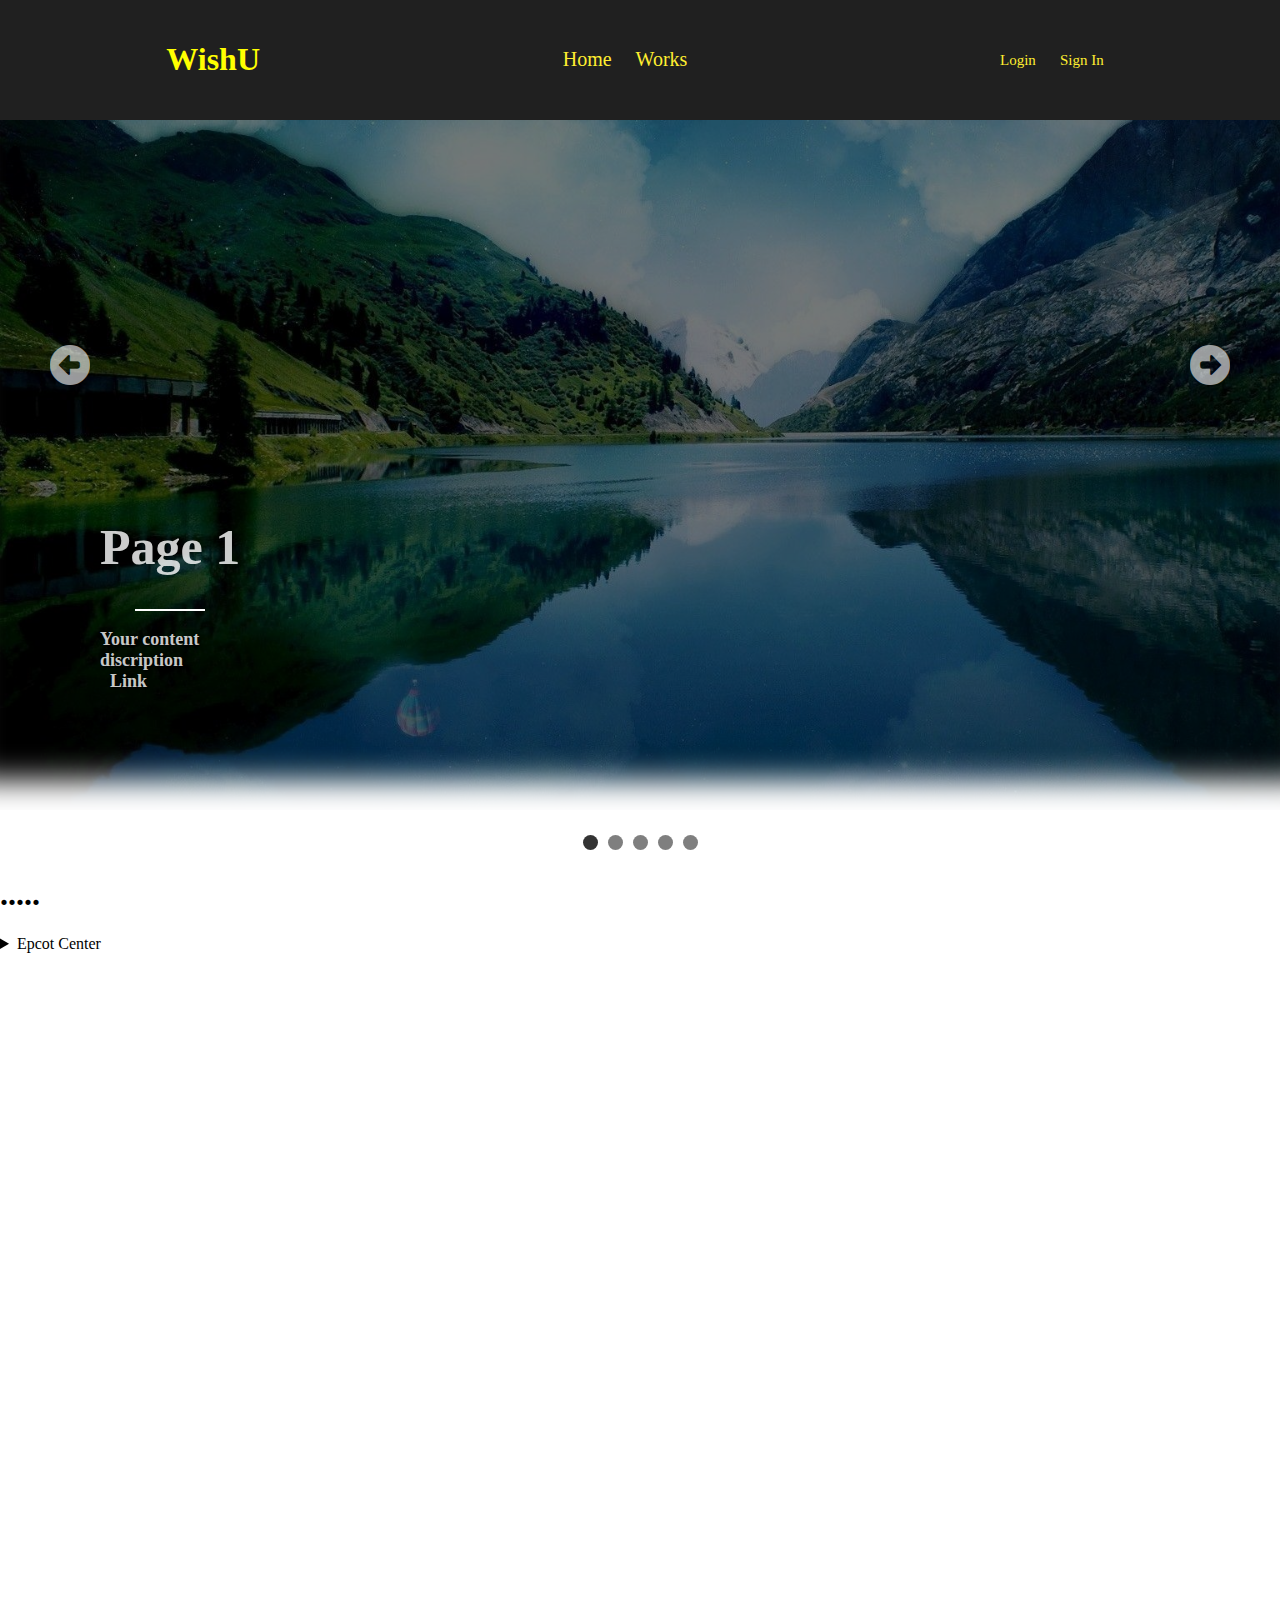
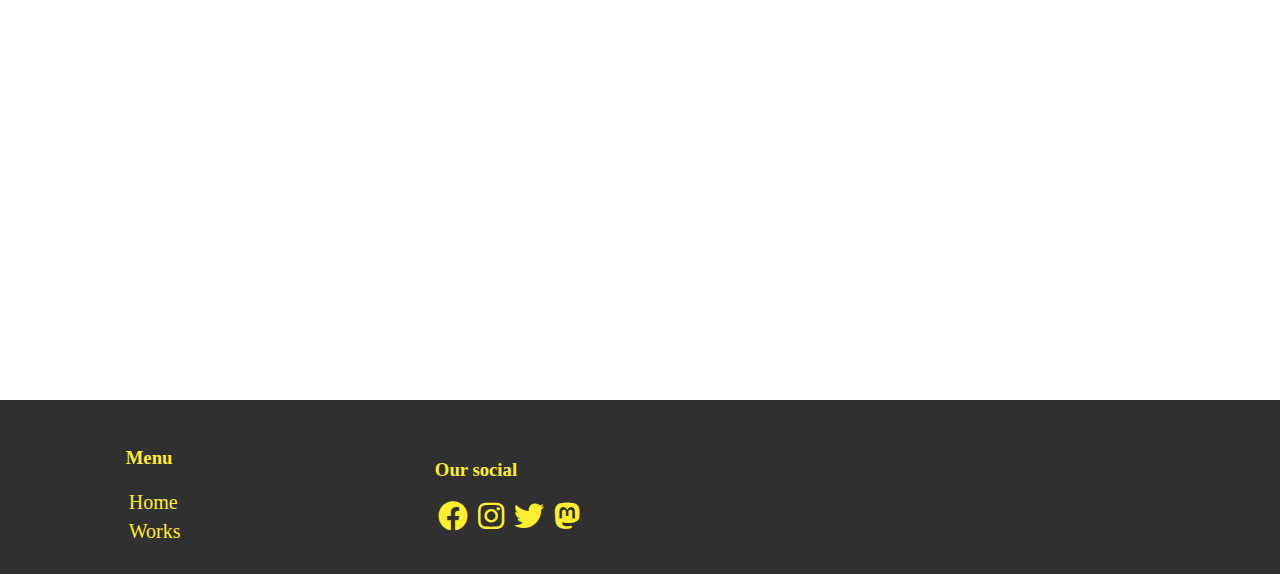
<file: index.html>
<!DOCTYPE html>
<html lang="en">
<head>
    <meta charset="UTF-8">
    <meta http-equiv="X-UA-Compatible" content="IE=edge">
    <meta name="viewport" content="width=device-width, initial-scale=1.0">
    <link rel="stylesheet" href="./css/main.css">
    <link rel="stylesheet" href="./css/slide.css">
    <link rel="stylesheet" href="./css/objectStyle.css">
    <link rel="stylesheet" href="https://cdnjs.cloudflare.com/ajax/libs/font-awesome/6.0.0-beta3/css/all.min.css">
    <script src="./js/main.js" defer></script>
    <script src="./js/slide.js" defer></script>
    <script src="./js/insObj.js" type="module" defer></script>
    <title>WishU</title>
</head>
<body>
    <!-- header part -->
    <header>
    </header>
    <!-- Main part -->
    <main>
            <!-- Slide  -->
            <div class="container">
        <div class="slideArrows">
            <i class="fas fa-arrow-alt-circle-left" id="btnLeft"></i>
            <i class="fas fa-arrow-alt-circle-right" id="btnRight"></i>
        </div>
        <div class="slide">
            <div class="slidepage slide1">
                <div class="black">
                    <div class="content">
                        <h1>Page 1</h1><hr><p>Your content <br> discription <br>
                            <a href="#about">Link</a></p>
                    </div>
                </div>
            </div>

            <div class="slidepage slide2">
                <div class="black">
                    <div class="content">
                        <h1>Page 2</h1><hr><p>Your content <br> discription <br>
                            <a href="#about">Link</a></p>
                    </div>
                </div>
            </div>

            <div class="slidepage slide3">
                <div class="black">
                    <div class="content">
                        <h1>Page 3</h1><hr><p>Your content <br> discription <br>
                            <a href="#about">Link</a></p>
                    </div>
                </div>
            </div>

            <div class="slidepage slide4">
                <div class="black">
                    <div class="content">
                        <h1>Page 4</h1><hr><p>Your content <br> discription <br>
                            <a href="#about">Link</a></p>
                    </div>
                </div>
            </div>

            <div class="slidepage slide5">
                <div class="black">
                    <div class="content">
                        <h1>Page 5</h1><hr><p>Your content <br> discription <br>
                            <a href="#about">Link</a></p>
                    </div>
                </div>
            </div>
        </div>
    </div>
    <div class="dots">
        <div class="dot activeDot" id="dot1"></div>
        <div class="dot" id="dot2"></div>
        <div class="dot" id="dot3"></div>
        <div class="dot" id="dot4"></div>
        <div class="dot" id="dot5"></div>
    </div>
    <!-- slide end -->
    <!-- Insert object -->
    <h1>.....</h1>
    <div class="objectInContainer">
        
    </div>
        <details>
            <summary>Epcot Center</summary>
            <h1>sss</h1>
          </details>
    </main>

    <!-- footer part -->
    <footer>
    </footer>
</body>
</html>
</file>
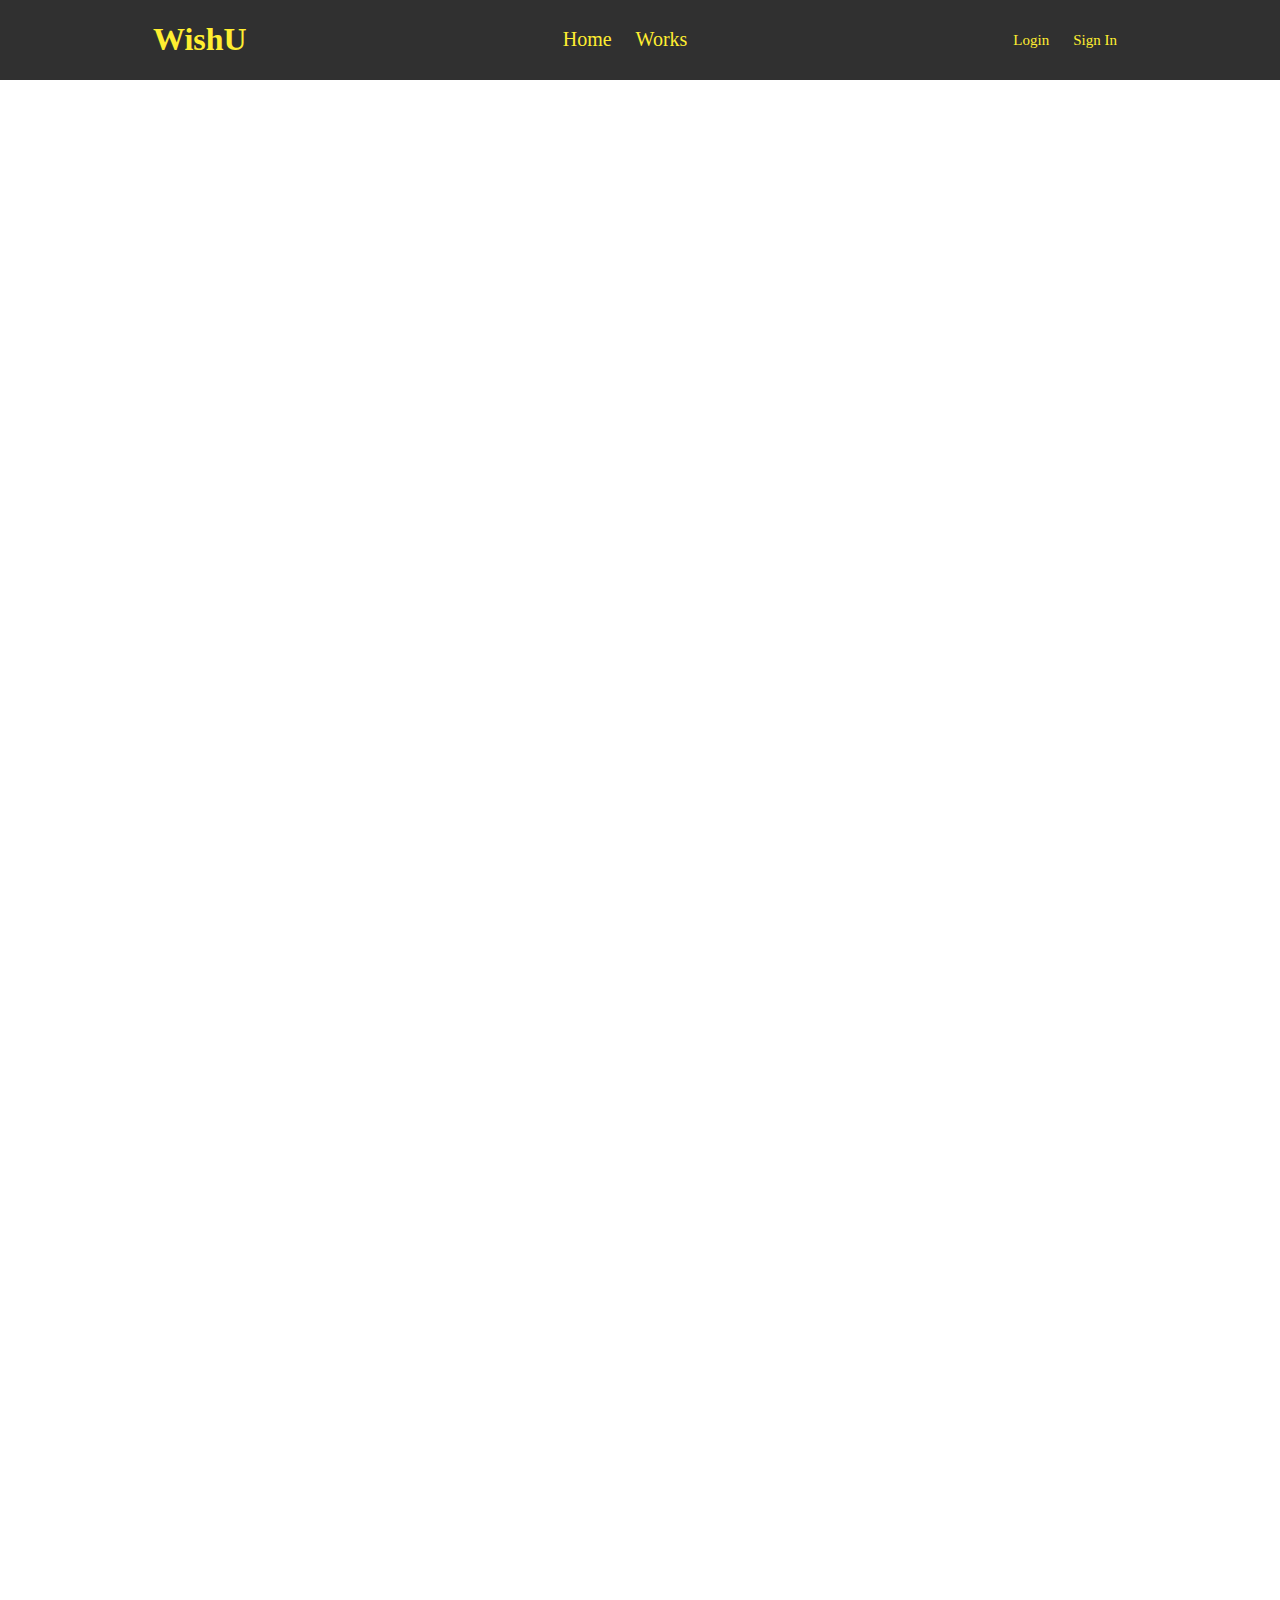
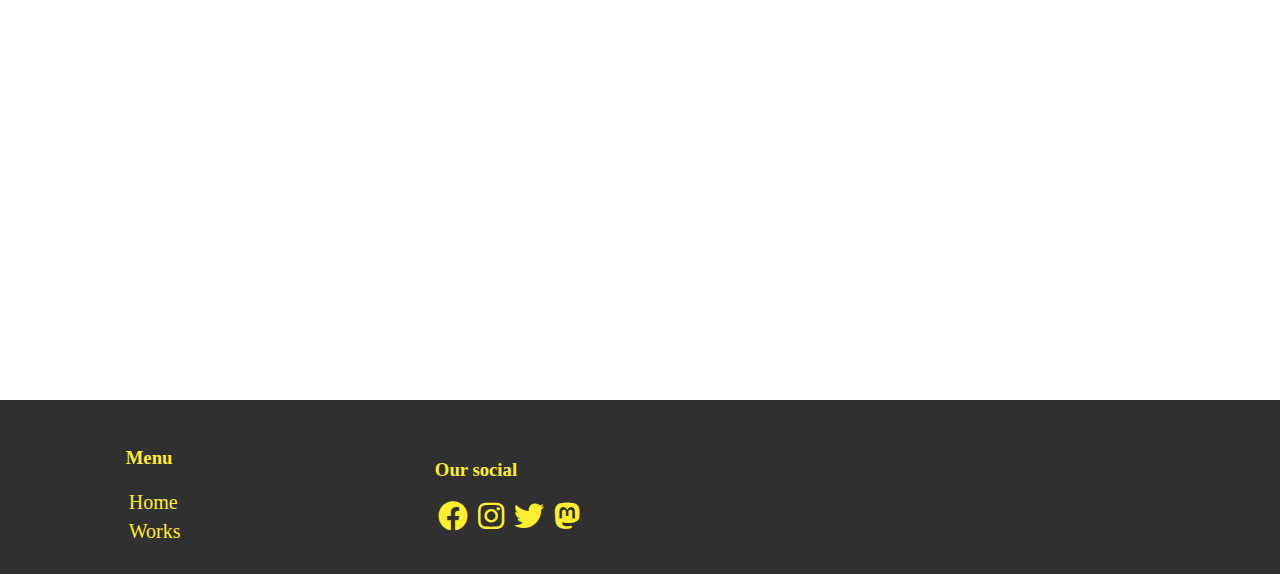
<file: work.html>
<!DOCTYPE html>
<html lang="en">
<head>
    <meta charset="UTF-8">
    <meta http-equiv="X-UA-Compatible" content="IE=edge">
    <meta name="viewport" content="width=device-width, initial-scale=1.0">
    <link rel="stylesheet" href="./css/main.css">
    <link rel="stylesheet" href="https://cdnjs.cloudflare.com/ajax/libs/font-awesome/6.0.0-beta3/css/all.min.css">
    <script src="./js/main.js" defer></script>
    <title>WishU</title>
</head>
<body>
    <!-- header part -->
    <header>
    </header>
    <!-- Main part -->
    <main>

    </main>

    <!-- footer part -->
    <footer>
    </footer>
</body>
</html>
</file>
<file: css/main.css>
*{
    box-sizing: border-box;
    scroll-behavior: smooth;
    transition: 0.3s;
}
body{
    margin: 0;
}
header{
    position: fixed;
    z-index: 1000;
}
.changedheader h1{
    font-size: 20px;
}
.changedheader a{
    font-size: 10px;
}
.changedheader .menu a{
    font-size: 18px;
}
header, footer{
    width: 100%;
    display: flex;
    justify-content: space-around;
    align-items: center;
    background-color: #303030;
    color: #ffee30;
}
a{
    text-decoration: none;
    font-size: 20px;
    margin: 10px;
    color: #ffee30;
    transition: 0.3s;
}
a:hover{
    opacity: 0.5;
}
header .loginpt a{
    font-size: 15px;
}
footer .menu{
    display: flex;
    flex-direction: column;
}
footer .menu a{
    margin: 3px;
}
footer .social a{
    margin: 3px;
    font-size: 30px;
}
main{
    height: 2000px;
}
</file>
<file: css/slide.css>
.container{
    width: 100%;
    height: 90vh;
    overflow: hidden;
    position: relative;
}
.slideArrows{
    position: absolute;
    width: 100%;
    height: 90%;
    display: flex;
    justify-content: space-between;
    align-items: center;
    padding: 50px;
}
.slideArrows i{
    font-size: 40px;
    cursor: pointer;
    color: #fff;
    opacity: 0.6;
    transition: 0.4s;
}
.slideArrows i:hover{ opacity: 1; }
.slide{
    display: flex;
    overflow: hidden;
    width: 500%;
    margin-left: 0;
    transition: 0.4s;
}
.slidepage{
    width: 100%;
    height: 90vh;
    margin-left: 0;
    background-size: 100%;
    background-repeat: no-repeat;
}
.dot{
    width: 15px;
    height: 15px;
    background-color: #000;
    border-radius: 50%;
    margin: 5px;
    opacity: 0.5;
}
.activeDot{ opacity: 0.8; }
.dots{
    display: flex;
    width: 100%;
    justify-content: center;
    margin-top: 20px;
}
#dot1{order: 1;}
#dot2{order: 2;}
#dot3{order: 3;}
#dot4{order: 4;}
#dot5{order: 5;}

.slide1{background-image: url(../img/Slide\ 1.jpg);}
.slide2{background-image: url(../img/Slide\ 2.jpg);}
.slide3{background-image: url(../img/Slide\ 3.jpg);}
.slide4{background-image: url(../img/Slide\ 4.jpg);}
.slide5{background-image: url(../img/Slide\ 5.jpg);}

.black{
    width: 100%;
    height: 90vh;
    display: flex;
    background-color: #0008;
    justify-content: flex-start;
    align-items: flex-end;
    padding: 100px;
    box-shadow: inset 0 -60px 30px -30px #fff;
}
.black h1{ font-size: 50px; color: #fffc; }
.black hr{
    width: 50%;
    border: 1px solid white;
    background-color: white;
}
.black a,  .black p{
    color: #fffc;
    font-size: 18px;
    text-shadow: 1px 1px 2px black;
    font-weight: bold;
}
@media only screen and (max-width: 1500px){
    .slidepage{
        background-size: auto 100vh;
    }
}
</file>
<file: css/objectStyle.css>
header{
    background-color: #202020;
    text-align: center;
    padding: 20px;
    color: yellow;
    text-align: center;
}
.objectInContainer{
    display: flex;
    justify-content: center;
    width: 100%;
    flex-wrap: wrap;
}
 .Object{
    width: 300px;
    border-radius: 20px;
    border: 2px solid black;
    padding: 15px;
    margin: 15px;
    text-align: center;
    display: inline-block;
}
 .Object img{
    width: 250px;
}
.btn{
    cursor: pointer;
    padding: 10px 20px;
    background-color: #0000;
    border: 2px solid #222;
    font-size: 20px;
    border-radius: 30px;
    transition: 0.4s
}
.btn:hover{
    background-color: #222;
    color: white;
}
.aboutObject{
    text-align: center;
    width: 100%;
}
.aboutObject img{
    width: 200px;
}
.error404{
    text-align: center;
}
.error404 h1{
    font-size: 60px;
}
</file>
